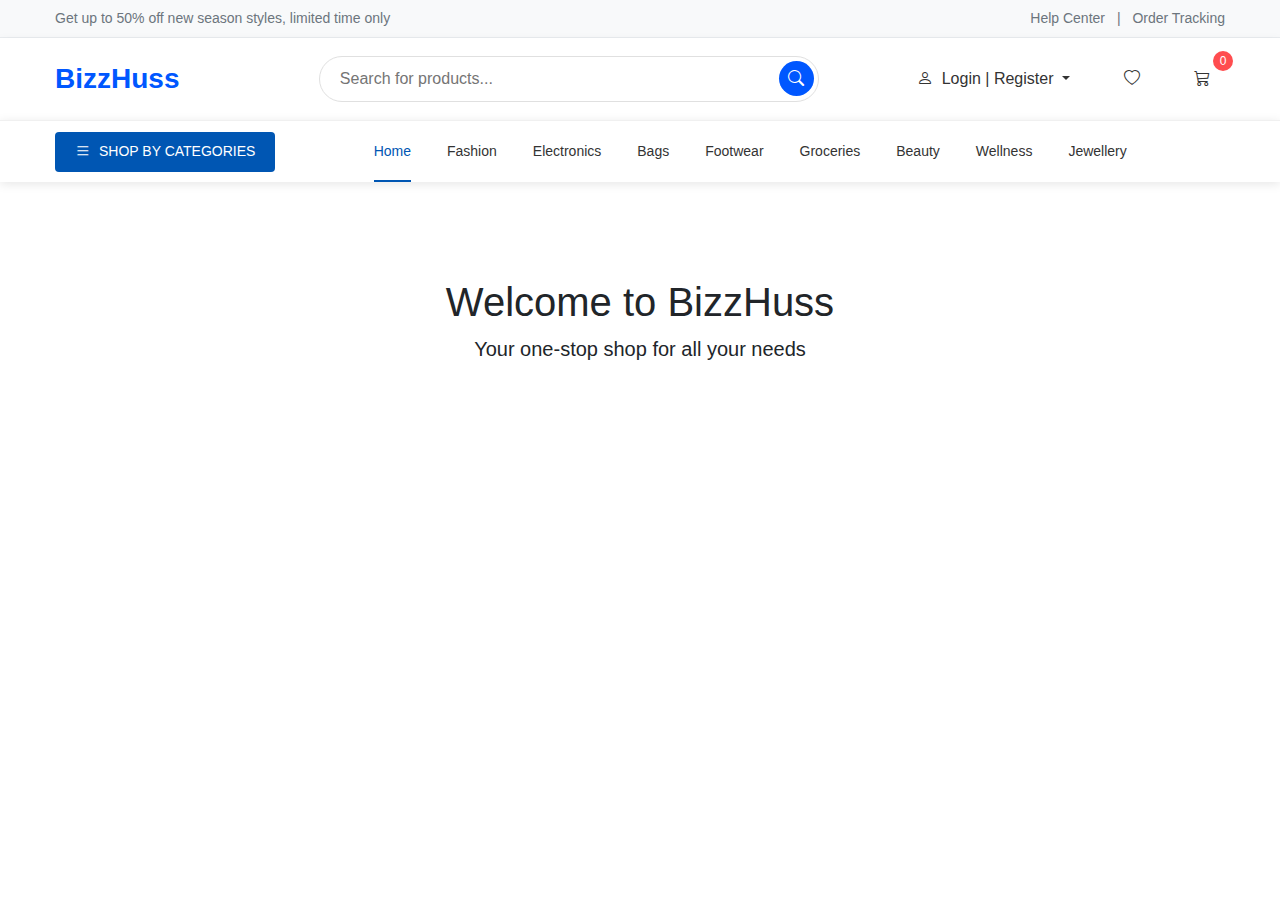
<file: index.html>
<!DOCTYPE html>
<html lang="en">
<head>
    <meta charset="UTF-8">
    <meta name="viewport" content="width=device-width, initial-scale=1.0">
    <title>BizzHuss - Modern E-commerce</title>
    <!-- Bootstrap 5 CSS -->
    <link href="https://cdn.jsdelivr.net/npm/bootstrap@5.3.0/dist/css/bootstrap.min.css" rel="stylesheet">
    <!-- Bootstrap Icons -->
    <link rel="stylesheet" href="https://cdn.jsdelivr.net/npm/bootstrap-icons@1.10.0/font/bootstrap-icons.css">
    <!-- Custom CSS -->
    <link rel="stylesheet" href="css/style.css">
</head>
<body>
    <!-- Top Bar -->
    <div class="top-bar">
        <div class="container">
            <div class="row align-items-center">
                <div class="col-md-6">
                    <p class="mb-0">Get up to 50% off new season styles, limited time only</p>
                </div>
                <div class="col-md-6 text-end">
                    <a href="#" class="top-link">Help Center</a>
                    <span class="mx-2">|</span>
                    <a href="#" class="top-link">Order Tracking</a>
                </div>
            </div>
        </div>
    </div>

    <!-- Middle Bar -->
    <nav class="navbar navbar-expand-lg navbar-light bg-white">
        <div class="container">
            <a class="navbar-brand fw-bold" href="#">BizzHuss</a>
            
            <!-- Search Bar -->
            <form class="search-form" style="flex: 1; margin: 0 20px; max-width: 500px;">
                <div class="search-container">
                    <input type="search" class="search-input" placeholder="Search for products...">
                    <button type="submit" class="search-btn">
                        <i class="bi bi-search"></i>
                    </button>
                </div>
            </form>

            <div class="d-flex align-items-center">
                <div class="nav-item dropdown me-4">
                    <a class="nav-link dropdown-toggle" href="#" id="loginDropdown" role="button" data-bs-toggle="dropdown" aria-expanded="false">
                        <i class="bi bi-person me-1"></i> Login | Register
                    </a>
                    <ul class="dropdown-menu dropdown-menu-end" aria-labelledby="loginDropdown">
                        <li><a class="dropdown-item" href="#">Login</a></li>
                        <li><a class="dropdown-item" href="#">Register</a></li>
                        <li><hr class="dropdown-divider"></li>
                        <li><a class="dropdown-item" href="#">My Account</a></li>
                        <li><a class="dropdown-item" href="#">My Orders</a></li>
                    </ul>
                </div>
                <a href="#" class="nav-link me-4 wishlist-icon" title="Wishlist">
                    <i class="bi bi-heart"></i>
                </a>
                <a href="#" class="nav-link cart-icon" title="Cart">
                    <i class="bi bi-cart3"></i>
                    <span class="cart-badge">0</span>
                </a>
            </div>
        </div>
    </nav>

    <!-- Bottom Bar -->
    <nav class="navbar navbar-expand-lg bottom-navbar">
        <div class="container d-flex justify-content-between">
            <button class="btn btn-primary categories-btn" type="button" style="background-color: #007bff; border-color: #007bff;">
                <i class="bi bi-list me-2"></i>SHOP BY CATEGORIES
            </button>
            
            <div class="navbar-content d-flex justify-content-center">
                <ul class="navbar-nav">
                    <li class="nav-item">
                        <a class="nav-link active" href="#">Home</a>
                    </li>
                    <li class="nav-item">
                        <a class="nav-link" href="#">Fashion</a>
                    </li>
                    <li class="nav-item">
                        <a class="nav-link" href="#">Electronics</a>
                    </li>
                    <li class="nav-item">
                        <a class="nav-link" href="#">Bags</a>
                    </li>
                    <li class="nav-item">
                        <a class="nav-link" href="#">Footwear</a>
                    </li>
                    <li class="nav-item">
                        <a class="nav-link" href="#">Groceries</a>
                    </li>
                    <li class="nav-item">
                        <a class="nav-link" href="#">Beauty</a>
                    </li>
                    <li class="nav-item">
                        <a class="nav-link" href="#">Wellness</a>
                    </li>
                    <li class="nav-item">
                        <a class="nav-link" href="#">Jewellery</a>
                    </li>
                </ul>
            </div>
            
            <button class="navbar-toggler" type="button" data-bs-toggle="collapse" data-bs-target="#navbarNav" aria-controls="navbarNav" aria-expanded="false" aria-label="Toggle navigation">
                <span class="navbar-toggler-icon"></span>
            </button>
        </div>
    </nav>

    <!-- Main Content -->
    <main class="container my-5">
        <div class="text-center py-5">
            <h1>Welcome to BizzHuss</h1>
            <p class="lead">Your one-stop shop for all your needs</p>
        </div>
    </main>

    <!-- Bootstrap 5 JS Bundle with Popper -->
    <script src="https://cdn.jsdelivr.net/npm/bootstrap@5.3.0/dist/js/bootstrap.bundle.min.js"></script>
    <!-- Custom JavaScript -->
    <script src="js/script.js"></script>
</body>
</html>
</file>
<file: css/style.css>
/* General Styles */
body {
    font-family: 'Segoe UI', Tahoma, Geneva, Verdana, sans-serif;
    margin: 0;
    padding: 0;
}

/* Top Bar Styles */
.top-bar {
    background-color: #f8f9fa;
    padding: 8px 0;
    font-size: 14px;
    color: #6c757d;
    border-bottom: 1px solid #e9ecef;
}

.top-link {
    color: #6c757d;
    text-decoration: none;
    transition: color 0.3s ease;
}

.top-link:hover {
    color: #0057FF;
}

/* Middle Navbar Styles */
.navbar {
    padding: 15px 0;
    box-shadow: 0 2px 10px rgba(0, 0, 0, 0.05);
}

.navbar-brand {
    font-size: 28px;
    font-weight: 700;
    color: #0057FF !important;
}

.search-container {
    position: relative;
    width: 100%;
    max-width: 500px;
    margin: 0 20px;
}

.search-input {
    width: 100%;
    padding: 10px 45px 10px 20px;
    border: 1px solid #e0e0e0;
    border-radius: 25px;
    outline: none;
    transition: all 0.3s ease;
}

.search-input:focus {
    border-color: #0057FF;
    box-shadow: 0 0 0 0.2rem rgba(0, 87, 255, 0.25);
}

.search-btn {
    position: absolute;
    right: 5px;
    top: 5px;
    background: #0057FF;
    color: white;
    border: none;
    border-radius: 50%;
    width: 35px;
    height: 35px;
    display: flex;
    align-items: center;
    justify-content: center;
    cursor: pointer;
    transition: background-color 0.3s ease;
}

.search-btn:hover {
    background-color: #0047cc;
}

.nav-link {
    color: #333 !important;
    font-weight: 500;
    padding: 8px 15px !important;
    transition: color 0.3s ease;
}

.nav-link:hover {
    color: #0057FF !important;
}

.cart-icon {
    position: relative;
}

.cart-badge {
    position: absolute;
    top: -8px;
    right: -8px;
    background-color: #ff4d4f;
    color: white;
    border-radius: 50%;
    width: 20px;
    height: 20px;
    font-size: 12px;
    display: flex;
    align-items: center;
    justify-content: center;
}

/* Bottom Navbar Styles */
.bottom-navbar {
    background-color: #ffffff !important;
    padding: 0;
    min-height: 60px;
    box-shadow: 0 2px 10px rgba(0, 0, 0, 0.1);
    border-top: 1px solid #f0f0f0;
}

.bottom-navbar .container {
    display: flex;
    align-items: center;
    padding: 0 15px;
    position: relative;
    justify-content: space-between;
}

.categories-btn {
    background-color: #0056b3 !important;
    border: none !important;
    border-radius: 4px !important;
    padding: 8px 20px !important;
    font-weight: 500 !important;
    font-size: 14px !important;
    height: 40px;
    display: flex;
    align-items: center;
    white-space: nowrap;
    margin: 10px 0;
    transition: all 0.2s ease;
}

.categories-btn:hover {
    background-color: #004494 !important;
    transform: translateY(-1px);
}

.categories-btn i {
    font-size: 16px;
    margin-right: 8px;
}

.navbar-content {
    flex: 1;
    overflow-x: auto;
    -webkit-overflow-scrolling: touch;
    margin: 0 20px;
}

.bottom-navbar .navbar-nav {
    display: flex;
    flex-direction: row;
    justify-content: center;
    margin: 0 auto;
    padding: 0;
    flex-wrap: nowrap;
}

.bottom-navbar .nav-item {
    margin: 0 8px;
}

.bottom-navbar .nav-link {
    color: #333 !important;
    padding: 20px 10px !important;
    font-size: 14px;
    font-weight: 500;
    white-space: nowrap;
    transition: all 0.2s ease;
    position: relative;
}

.bottom-navbar .nav-link:hover,
.bottom-navbar .nav-link.active {
    color: #0056b3 !important;
}

.bottom-navbar .nav-link.active::after {
    content: '';
    position: absolute;
    bottom: 0;
    left: 10px;
    right: 10px;
    height: 2px;
    background-color: #0056b3;
}

/* Mobile menu button */
.bottom-navbar .navbar-toggler {
    border: none;
    padding: 10px;
    margin-left: 10px;
}

.bottom-navbar .navbar-toggler:focus {
    box-shadow: none;
    outline: none;
}

/* Responsive styles */
@media (max-width: 991.98px) {
    .bottom-navbar .container {
        flex-wrap: wrap;
        padding: 0;
    }
    
    .categories-btn {
        margin: 10px 15px;
    }
    
    .navbar-content {
        display: none;
        width: 100%;
        background-color: #f8f9fa;
        padding: 10px 0;
    }
    
    .bottom-navbar .navbar-nav {
        flex-direction: column;
        align-items: center;
    }
    
    .bottom-navbar .nav-item {
        margin: 5px 0;
        width: 100%;
        text-align: center;
    }
    
    .bottom-navbar .nav-link {
        padding: 10px 15px !important;
    }
    
    .bottom-navbar .nav-link.active::after {
        display: none;
    }
    
    .bottom-navbar .navbar-toggler {
        display: block;
        margin-left: auto;
        margin-right: 15px;
    }
    
    .bottom-navbar .navbar-toggler-icon {
        background-image: url("data:image/svg+xml,%3csvg xmlns='http://www.w3.org/2000/svg' viewBox='0 0 30 30'%3e%3cpath stroke='rgba(0, 0, 0, 0.7)' stroke-linecap='round' stroke-miterlimit='10' stroke-width='2' d='M4 7h22M4 15h22M4 23h22'/%3e%3c/svg%3e");
    }
    
    .bottom-navbar .show .navbar-content {
        display: block;
    }
}

/* Mobile menu button (hamburger) */
.bottom-navbar .navbar-toggler {
    display: none;
    border: none;
    padding: 0 15px;
    margin-left: auto;
}

.bottom-navbar .navbar-toggler:focus {
    box-shadow: none;
    outline: none;
}

/* Responsive styles */
@media (max-width: 1200px) {
    .bottom-navbar .nav-item {
        margin: 0 2px;
    }
    
    .bottom-navbar .nav-link {
        padding: 20px 8px !important;
        font-size: 13px;
    }
    
    .delivery-info {
        margin-left: 15px;
        font-size: 13px;
    }
}

@media (max-width: 991.98px) {
    .bottom-navbar .container {
        flex-wrap: wrap;
        padding: 0;
    }
    
    .categories-btn {
        padding: 10px 15px;
        font-size: 13px;
    }
    
    .bottom-navbar .navbar-toggler {
        display: flex;
        align-items: center;
        justify-content: center;
        width: 60px;
        height: 60px;
        background-color: #0057FF;
        margin: 0;
    }
    
    .bottom-navbar .navbar-toggler-icon {
        background-image: url("data:image/svg+xml,%3csvg xmlns='http://www.w3.org/2000/svg' viewBox='0 0 30 30'%3e%3cpath stroke='rgba(255, 255, 255, 0.8)' stroke-linecap='round' stroke-miterlimit='10' stroke-width='2' d='M4 7h22M4 15h22M4 23h22'/%3e%3c/svg%3e");
    }
    
    .navbar-content {
        display: none;
        width: 100%;
        background-color: #2E2E2E;
        padding: 15px;
    }
    
    .bottom-navbar .navbar-nav {
        flex-direction: column;
        width: 100%;
    }
    
    .bottom-navbar .nav-item {
        margin: 5px 0;
    }
    
    .bottom-navbar .nav-link {
        padding: 10px 15px !important;
    }
    
    .delivery-info {
        margin: 15px 0 5px;
        justify-content: center;
        width: 100%;
    }
}

.navbar-toggler {
    padding: 10px 15px;
    font-weight: 500;
}

/* Responsive Styles */
@media (max-width: 991.98px) {
    .search-container {
        margin: 15px 0;
        max-width: 100%;
    }
    
    .navbar-collapse {
        background-color: white;
        padding: 15px;
        border-radius: 8px;
        margin-top: 10px;
        box-shadow: 0 4px 6px rgba(0, 0, 0, 0.1);
    }
    
    .navbar-dark .navbar-collapse {
        background-color: white;
        border: 1px solid #e9ecef;
    }
    
    .navbar-nav {
        margin-bottom: 15px;
    }
    
    .nav-link {
        padding: 10px 0 !important;
        color: #000000 !important;
    }
    
    .navbar-dark .nav-link:hover,
    .navbar-dark .nav-link:focus {
        color: #0057FF !important;
    }
}

/* Utility Classes */
.container {
    max-width: 1200px;
    margin: 0 auto;
    padding: 0 15px;
}

.text-white {
    color: white !important;
}

.mx-2 {
    margin-left: 0.5rem !important;
    margin-right: 0.5rem !important;
}

.me-4 {
    margin-right: 1.5rem !important;
}

.mb-0 {
    margin-bottom: 0 !important;
}

.text-end {
    text-align: right !important;
}

.d-flex {
    display: flex !important;
}

.align-items-center {
    align-items: center !important;
}

.justify-content-center {
    justify-content: center !important;
}
</file>
